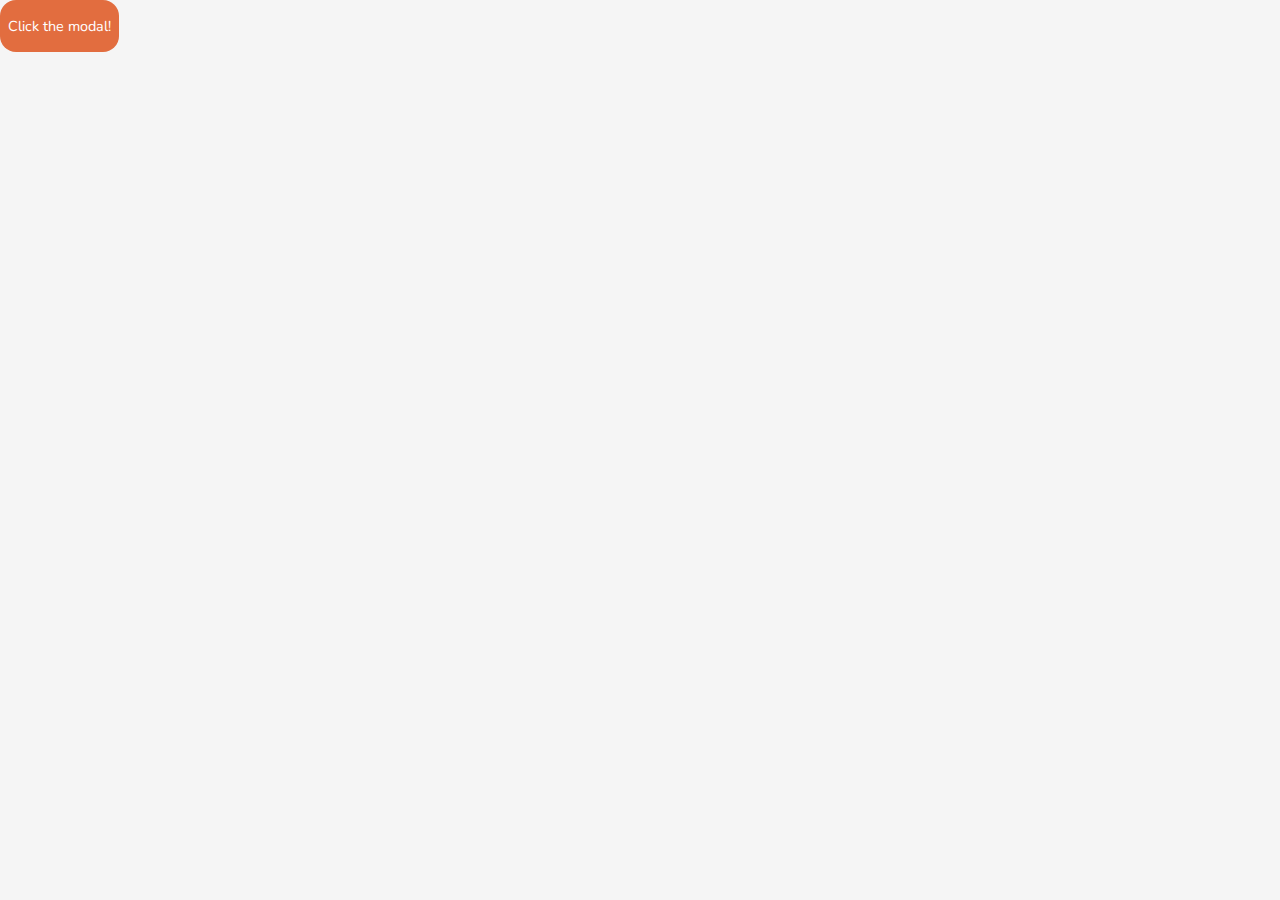
<file: index.html>
<!DOCTYPE html>
<html lang="pt-br">

<head>
    <meta charset="UTF-8">
    <meta http-equiv="X-UA-Compatible" content="IE=edge">
    <meta name="viewport" content="width=device-width, initial-scale=1.0">
    <link rel="stylesheet" href="../editar_c.css">
    <title>Document</title>
</head>

<body>
    <button class="trigger">Click the modal!</button>
    <div class="modal-editar">
        <div class="modal-content1">
            <span class="close-button1">Cancelar</span>
            <h1>Editar Curso </h1>
            <form action="#" id="form-botao">
                <div class="user__details">
                    <div class="input__box1">
                        <span class="details">Nome:</span>
                        <input type="text" placeholder="" required>
                    </div>
                    <div class="input__box">
                        <span class="details">Eixo:</span>
                        <input type="text" placeholder="" required>
                    </div>
                    <div class="input__box">
                        <span class="details">Código de Curso:</span>
                        <input type="text" placeholder="" required>
                    </div>
                    <div class="input__box">
                        <span class="details">Quantidade de UCs:</span>
                        <input type="text" placeholder="" required>
                    </div>
                    <div class="input__box">
                        <span class="details">Sala:</span>
                        <input type="text" placeholder="" required>
                    </div>
                    <div class="input__box1">
                        <span class="details">Turno:</span>
                        <input type="text" placeholder="" required>
                    </div>
                </div>
                <div class="button1">
                    <input type="submit" value="Salvar">
                </div>
                <div class="button3">
                    <input type="reset">
                </div>
            </form>
        </div>
    </div>

    <script src="modal-editar.js"></script>


</body>

</html>
</file>
<file: editar_c.css>
@import url('https://fonts.googleapis.com/css2?family=Nunito:wght@500&display=swap');
@import url('https://fonts.googleapis.com/css2?family=Nunito:wght@800&display=swap');
@import url('https://fonts.googleapis.com/css2?family=Nunito&display=swap');
* {
    margin: 0;
    padding: 0;
    font-family: 'Nunito', sans-serif;
}

:root {
    --main-blue: #71b7e6;
    --main-purple: #9b59b6;
    --main-grey: #ccc;
    --sub-grey: #d9d9d9;
}

body {
    background-color: #F5F5F5;
}

.modal-content form .user__details {
    display: flex;
    flex-wrap: wrap;
    justify-content: space-between;
    margin-top: 2px;
    padding: 26rem 0rem 0rem 0rem;
    top: 12rem;
    position: relative;
}


/* inside the form user details */

form .user__details .input__box {
    width: calc(100% / 2 - 1rem);
    margin-bottom: 2rem;
}

.user__details .input__box .details {
    font-weight: 500;
    margin-bottom: 0rem;
    display: block;
}

.user__details .input__box input {
    height: 3.3rem;
    width: 100%;
    outline: none;
    border-radius: 0.3rem;
    border: 0px solid var(--main-grey);
    padding: 0rem 0rem 0rem 0rem;
    font-size: 2rem;
    transition: all 0.3s ease;
    background-color: #E2E1E3;
}

.user__details .input__box input:focus,
.user__details .input__box input:valid {}

form .user__details .input__box1 {
    width: calc(100% / 1 - 0rem);
    margin-bottom: 29px;
}

.user__details .input__box1 .details {
    font-weight: 500;
    margin-bottom: 0rem;
    display: block;
}

.user__details .input__box1 input {
    height:3.6rem;
    width: 100%;
    outline: none;
    border-radius: 0.3rem;
    border: 0rem solid var(--main-grey);
    padding-left: 0rem;
    font-size: 0rem;
    transition: all 0.3s ease;
    background-color: #E2E1E3;
}


/* inside the form gender details */


/* submit button */

.form-botao .button {
    height: 60rem;
    margin-bottom: 10rem 0;
}

.form-botao .button input {
    height: 100%;
    width: 100%;
    outline: none;
    color: #fff;
    border: none;
    font-size: 28rem;
    font-weight: 500;
    border-radius: 20rem;
    background: #FF9022;
    transition: all 0.3s ease;
}

form-botao .button input:hover {
    background: #FF9022;
}

@media only screen and (max-width: 420px) {
    .modal-content {
        max-width: 100%;
    }
    form .user__details .input__box {
        margin-bottom: 15px;
        width: 100%;
    }
    form .gender__details .category {
        width: 100%;
    }
    .modal-content form .user__details {
        max-height: 300px;
        overflow-y: scroll;
    }
    .user__details::-webkit-scrollbar {
        width: 0;
    }
}

.modal-content form .user__details {
    display: flex;
    flex-wrap: wrap;
    justify-content: space-between;
    margin: 80rem 0 1rem 0;
}

.trigger {
    text-align: center;
    padding: 1rem 0.5rem;
    background: #e26d3f;
    color: #fff;
    font-size: 0.9rem;
    outline: none;
    border: none;
    border-radius: 1rem;
    font-family: 'Nunito', sans-serif;
}

.modal-editar {
    position: fixed;
    left: 0;
    top: 0;
    width: 100%;
    height: 100%;
    background-color: rgba(0, 0, 0, 0.5);
    opacity: 0;
    visibility: hidden;
    transform: scale(1.1);
    transition: visibility 0s linear 0.25s, opacity 0.25s 0s, transform 0.25s;
}

.modal-content {
    position: absolute;
    top: 50%;
    left: 50%;
    transform: translate(-50%, -50%);
    background-color: white;
    padding: 0 1.5rem 20rem 1.5rem;
    width: 32rem;
    height: 14rem;
    background: #FBFBFB;
    border: 1rem solid #000000;
    border-radius: 15rem;
}

.modal-content h1 {
    font-family: 'Nunito';
    font-style: normal;
    font-weight: 500;
    font-size: 30rem;
    color: #000000;
    margin: 9rem;
    position: absolute;
    margin-top: 2.5rem;
    white-space: nowrap;
}

.close-button {
    position: absolute;
    top: 32.2rem;
    left: 16rem;
    cursor: pointer;
    font-size: 12rem;
    color: #000000;
}



.show-modal-editar {
    opacity: 1;
    visibility: visible;
    transform: scale(1.0);
    transition: visibility 0s linear 0s, opacity 0.25s 0s, transform 0.25s;
    backdrop-filter: blur(1px);
}



.modal-content1 {
    
    position: absolute;
    top: 50%;
    left: 50%;
    transform: translate(-50%, -50%);
    background-color: white;
    padding: 0 3.5rem 25rem 3.5rem;
    width: 36rem;
    height: 15rem;
    background: #FBFBFB;
    border: 0.1rem solid #000000;
    border-radius: 15px;
}

.modal-content1 form .user__details {
    display: flex;
    flex-wrap: wrap;
    justify-content: space-between;
    margin-top: 75px;
    padding: 0px 0px 0px 0px;
    top: 12px;
    position: relative;
}

.modal-content1 h1 {
    font-family: 'Nunito';
    font-style: normal;
    font-weight: 500;
    font-size: 2.5rem;
    color: #000000;
    margin: 9rem;
    position: absolute;
    margin-top: 2.5rem;
    white-space: nowrap;
}



form .button1 {
    height: 4rem;
    margin-top: 0.5rem ;
}

form .button1 input:hover {
    opacity: 0.7;
}

form .button1 input {
    height: 100%;
    width: 100%;
    outline: none;
    color: #fff;
    border: none;
    font-size: 2rem;
    font-weight: 500;
    border-radius: 20px;
    background: #FF9022;
    transition: all 0.3s ease;
}

.close-button1 {
    position: absolute;
    top: 38rem;
    left: 19rem;
    cursor: pointer;
    font-size: 12px;
    height: 30rem;
    width: 50rem;

}


.button3 input{
    margin-left: 10px;
    text-decoration: none;
    border: none;
    background-color: #FBFBFB;
    cursor: pointer;
    
    
}

.button3 input:focus  {
    border: none;
    display: none;

}

.button3 input :active{
    border: none;
    
}
</file>
